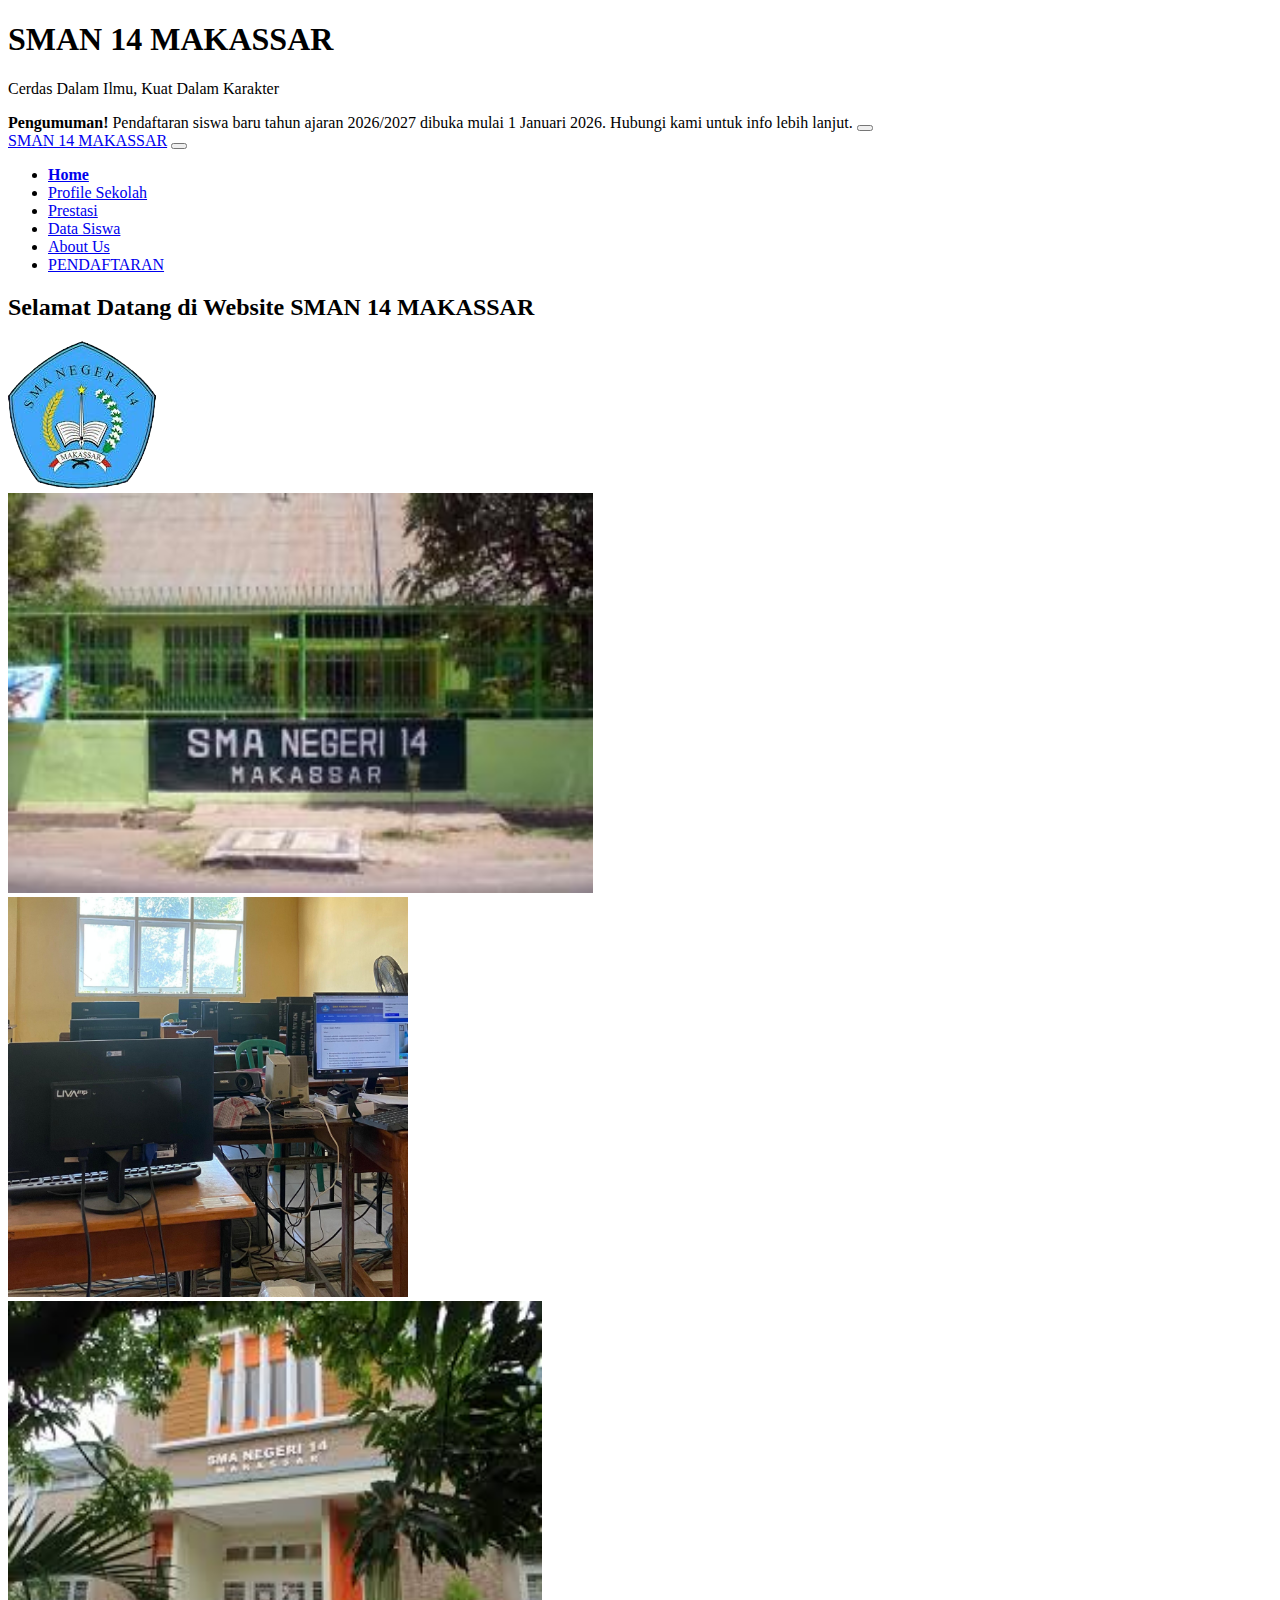
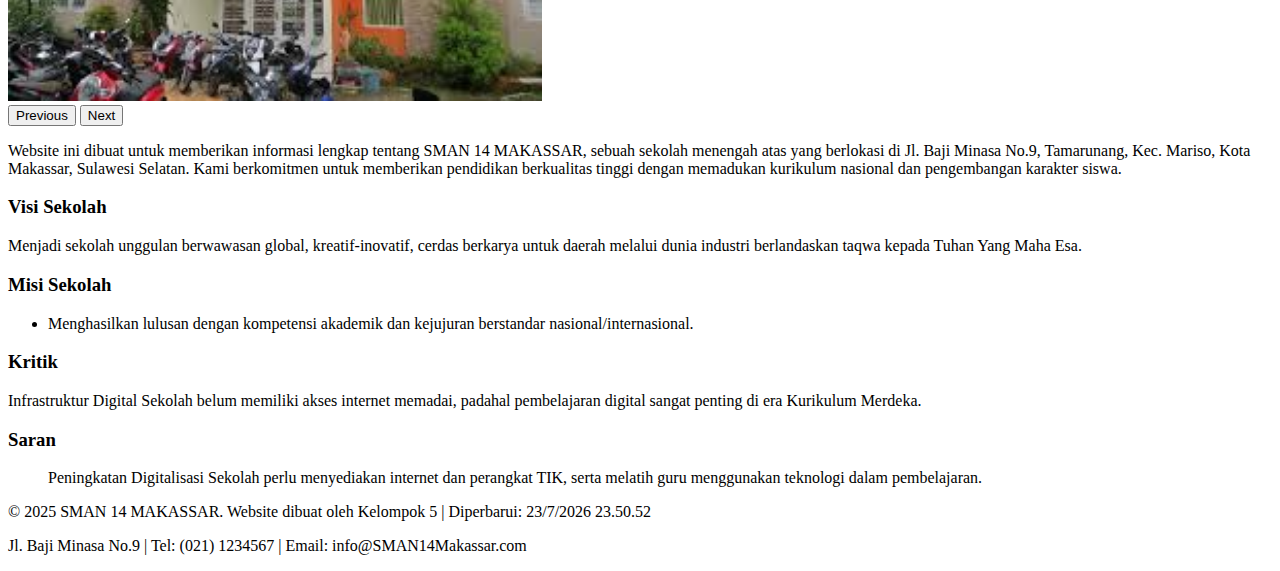
<file: index.html>
<!DOCTYPE html>
<html lang="id">
<head>
    <meta charset="UTF-8" />
    <meta name="viewport" content="width=device-width, initial-scale=1" />
    <title>SMAN 14 MAKASSAR - Home</title>
    <link href="https://cdn.jsdelivr.net/npm/bootstrap@5.3.8/dist/css/bootstrap.min.css" rel="stylesheet" integrity="sha384-sRIl4kxILFvY47J16cr9ZwB07vP4J8+LH7qKQnuqkuIAvNWLzeN8tE5YBujZqJLB" crossorigin="anonymous">
</head>
<body>

    <header class="text-center py-4">
        <h1>SMAN 14 MAKASSAR</h1>
        <p>Cerdas Dalam Ilmu, Kuat Dalam Karakter</p>
    </header>

    <div class="container">
        <div class="alert alert-info alert-dismissible fade show" role="alert">
            <strong>Pengumuman!</strong> Pendaftaran siswa baru tahun ajaran 2026/2027 dibuka mulai 1 Januari 2026. Hubungi kami untuk info lebih lanjut.
            <button type="button" class="btn-close" data-bs-dismiss="alert" aria-label="Close"></button>
        </div>
    </div>

    <nav class="navbar navbar-expand-lg navbar-light bg-light">
        <div class="container-fluid">
            <a class="navbar-brand" href="#">SMAN 14 MAKASSAR</a>
            <button class="navbar-toggler" type="button" data-bs-toggle="collapse" data-bs-target="#navbarNav" aria-controls="navbarNav" aria-expanded="false" aria-label="Toggle navigation">
                <span class="navbar-toggler-icon"></span>
            </button>
            <div class="collapse navbar-collapse" id="navbarNav">
                <ul class="navbar-nav ms-auto">
                    <li class="nav-item"><a class="nav-link" href="index.html">Home</a></li>
                    <li class="nav-item"><a class="nav-link" href="profile.html">Profile Sekolah</a></li>
                    <li class="nav-item"><a class="nav-link" href="prestasi.html">Prestasi</a></li>
                    <li class="nav-item"><a class="nav-link" href="datasiswa.html">Data Siswa</a></li>
                    <li class="nav-item"><a class="nav-link" href="aboutus.html">About Us</a></li>
                    <li class="nav-item"><a class="nav-link" href="daftar.html">PENDAFTARAN</a></li>
                </ul>
            </div>
        </div>
    </nav>

    <div class="container text-center my-5">
        <h2>Selamat Datang di Website SMAN 14 MAKASSAR</h2>
        <img src="logo.jpg" alt="Sekolah SMAN 14" class="img-fluid my-3">
    </div>

    <div class="container my-4">
        <div id="carouselSekolah" class="carousel slide" data-bs-ride="carousel">
            <div class="carousel-inner">
                <div class="carousel-item active">
                    <img src="fotosekolah.jpg" class="d-block w-100" alt="Gedung Sekolah" style="height: 400px; object-fit: cover;">
                </div>
                <div class="carousel-item">
                    <img src="fasilitas.jpg" class="d-block w-100" alt="Aktivitas Siswa" style="height: 400px; object-fit: cover;">
                </div>
                <div class="carousel-item">
                    <img src="home.jpg" class="d-block w-100" alt="Fasilitas Laboratorium" style="height: 400px; object-fit: cover;">
                </div>
            </div>
            <button class="carousel-control-prev" type="button" data-bs-target="#carouselSekolah" data-bs-slide="prev">
                <span class="carousel-control-prev-icon" aria-hidden="true"></span>
                <span class="visually-hidden">Previous</span>
            </button>
            <button class="carousel-control-next" type="button" data-bs-target="#carouselSekolah" data-bs-slide="next">
                <span class="carousel-control-next-icon" aria-hidden="true"></span>
                <span class="visually-hidden">Next</span>
            </button>
        </div>
    </div>

    <div class="container">
        <p>Website ini dibuat untuk memberikan informasi lengkap tentang SMAN 14 MAKASSAR, sebuah sekolah menengah atas yang berlokasi di Jl. Baji Minasa No.9, Tamarunang, Kec. Mariso, Kota Makassar, Sulawesi Selatan. Kami berkomitmen untuk memberikan pendidikan berkualitas tinggi dengan memadukan kurikulum nasional dan pengembangan karakter siswa.</p>
        <div class="row">

            <div class="col-md-6">
                <div class="card">
                    <div class="card-header">
                        <h3>Visi Sekolah</h3>
                    </div>
                    <div class="card-body">
                        <p>Menjadi sekolah unggulan berwawasan global, kreatif-inovatif, cerdas berkarya untuk daerah melalui dunia industri berlandaskan taqwa kepada Tuhan Yang Maha Esa.</p>
                    </div>
                </div>
            </div>

            <div class="col-md-6">
                <div class="card">
                    <div class="card-header">
                        <h3>Misi Sekolah</h3>
                    </div>
                    <div class="card-body">
                        <ul class="list-unstyled">
                            <li><p>Menghasilkan lulusan dengan kompetensi akademik dan kejujuran berstandar nasional/internasional.</p></li>
                        </ul>
                    </div>
                </div>
            </div>

             <div class="col-md-6">
                <div class="card">
                    <div class="card-header">
                        <h3>Kritik</h3>
                    </div>
                    <div class="card-body">
                        <p>Infrastruktur Digital Sekolah belum memiliki akses internet memadai, padahal pembelajaran digital sangat penting di era Kurikulum Merdeka.</p>
                    </div>
                </div>
            </div>

             <div class="col-md-6">
                <div class="card">
                    <div class="card-header">
                        <h3>Saran</h3>
                    </div>
                    <div class="card-body">
                        <ul class="list-unstyled">
                            <p>Peningkatan Digitalisasi Sekolah perlu menyediakan internet dan perangkat TIK, serta melatih guru menggunakan teknologi dalam pembelajaran.</p>
                        </ul>
                    </div>
                </div>
            </div>
        </div>
    </div>

    <footer class="bg-dark text-white text-center py-4 mt-4">
        <p>&copy; 2025 SMAN 14 MAKASSAR. Website dibuat oleh Kelompok 5</p>
        <p>Jl. Baji Minasa No.9 | Tel: (021) 1234567 | Email: info@SMAN14Makassar.com</p>
    </footer>

    <script>
        document.addEventListener('DOMContentLoaded', function() {
            const now = new Date();
            const footer = document.querySelector('footer p:first-of-type');
            footer.innerHTML += ` | Diperbarui: ${now.toLocaleDateString('id-ID')} ${now.toLocaleTimeString('id-ID')}`;
        });
    </script>

    <script>
        document.addEventListener('DOMContentLoaded', function() {
            const cards = document.querySelectorAll('.card');
            cards.forEach(card => {
                card.addEventListener('mouseenter', function() {
                    this.style.transform = 'scale(1.05)';
                    this.style.transition = 'transform 0.3s ease';
                });
                card.addEventListener('mouseleave', function() {
                    this.style.transform = 'scale(1)';
                });
            });
        });
    </script>

    <script>
        document.addEventListener('DOMContentLoaded', function() {
            const currentPage = window.location.pathname.split('/').pop() || 'index.html';
            const navLinks = document.querySelectorAll('.nav-link');
            navLinks.forEach(link => {
                if (link.getAttribute('href') === currentPage) {
                    link.classList.add('active');
                    link.style.fontWeight = 'bold';
                }
            });
        });
    </script>

    <script>
        document.addEventListener('DOMContentLoaded', function() {
            const alert = document.querySelector('.alert');
            if (alert) {
                setTimeout(function() {
                    const bsAlert = new bootstrap.Alert(alert);
                    bsAlert.close();
                }, 5000);
            }
        });
    </script>

    <script>
        document.addEventListener('DOMContentLoaded', function() {
            const links = document.querySelectorAll('a[href^="#"]');
            links.forEach(link => {
                link.addEventListener('click', function(e) {
                    e.preventDefault();
                    const target = document.querySelector(this.getAttribute('href'));
                    if (target) {
                        target.scrollIntoView({ behavior: 'smooth' });
                    }
                });
            });

            const carousel = document.getElementById('carouselSekolah');
            if (carousel) {
                carousel.addEventListener('mouseenter', function() {
                    this.querySelector('.carousel').setAttribute('data-bs-interval', 'false');
                });
                carousel.addEventListener('mouseleave', function() {
                    this.querySelector('.carousel').setAttribute('data-bs-interval', '5000');
                });
            }
        });
    </script>

    <script src="https://cdn.jsdelivr.net/npm/bootstrap@5.3.8/dist/js/bootstrap.bundle.min.js" integrity="sha384-FKyoEForCGlyvwx9Hj09JcYn3nv7wiPVlz7YYwJrWVcXK/BmnVDxM+D2scQbITxI" crossorigin="anonymous"></script>
</body>
</html>
</file>
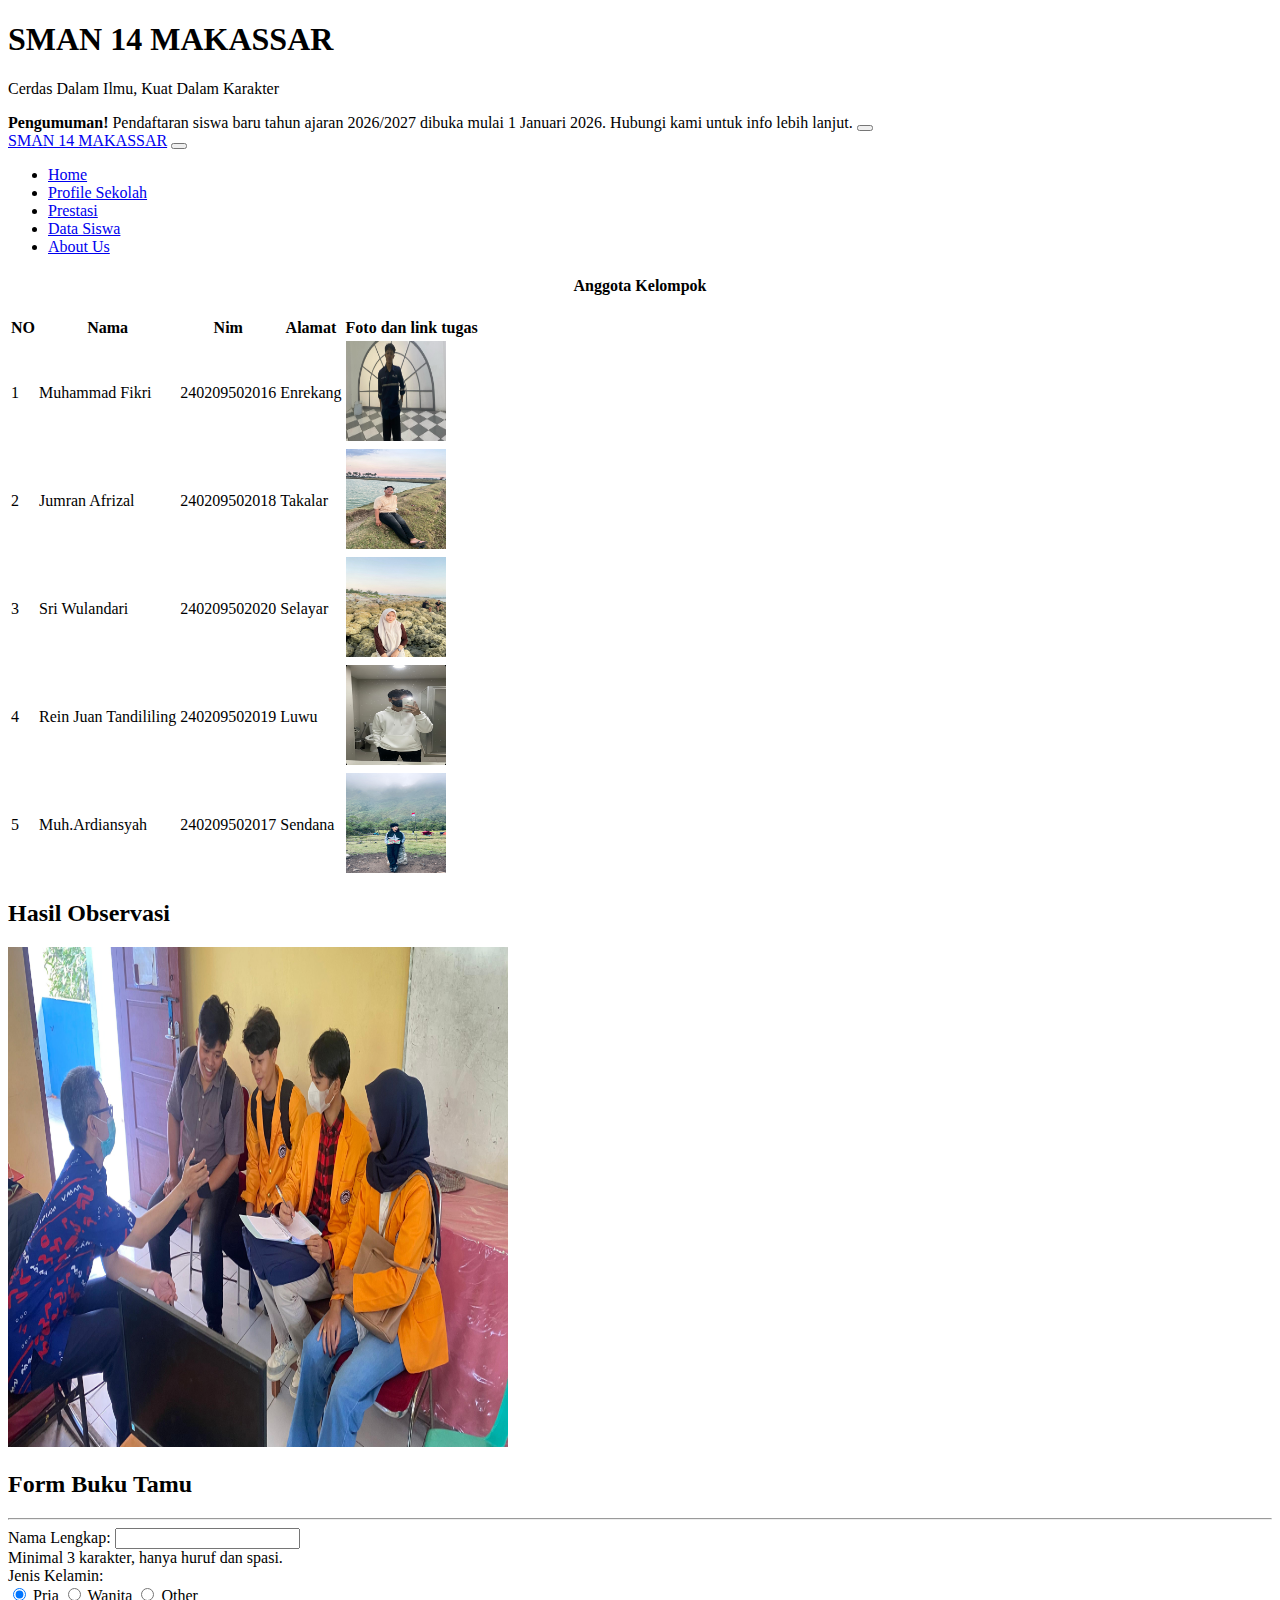
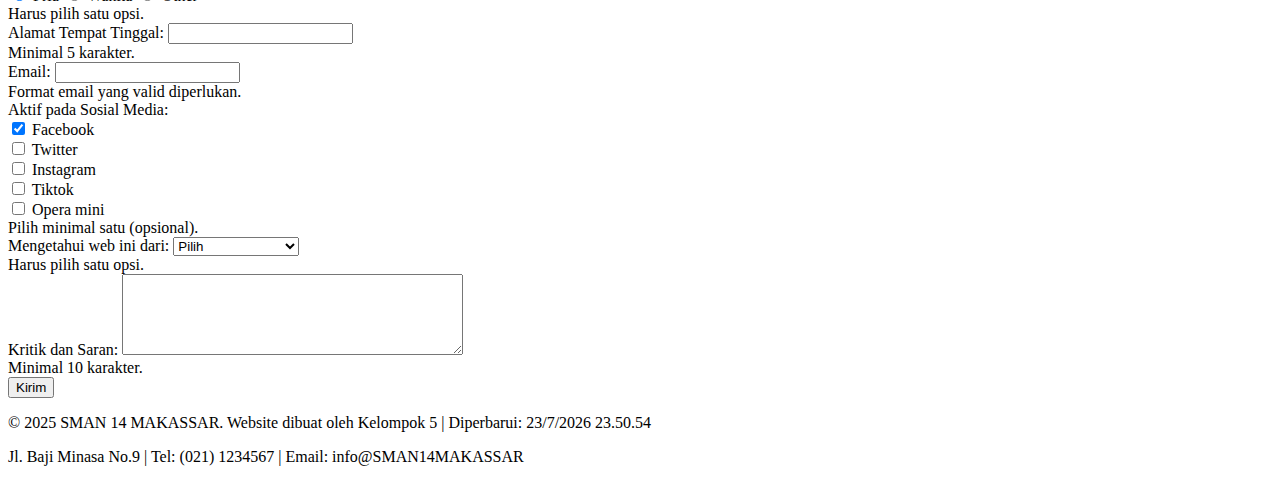
<file: aboutus.html>
<!DOCTYPE html>
<html lang="en">
<head>
    <meta charset="UTF-8">
    <meta name="viewport" content="width=device-width, initial-scale=1.0">
    <title>SMAN 14 MAKASSAR - Anggota Kelompok</title>
    <link href="https://cdn.jsdelivr.net/npm/bootstrap@5.3.8/dist/css/bootstrap.min.css" rel="stylesheet" integrity="sha384-sRIl4kxILFvY47J16cr9ZwB07vP4J8+LH7qKQnuqkuIAvNWLzeN8tE5YBujZqJLB" crossorigin="anonymous">
</head>
<body>

  <header class="text-center py-4">
      <h1>SMAN 14 MAKASSAR</h1>
      <p>Cerdas Dalam Ilmu, Kuat Dalam Karakter</p>
  </header>
  
    <div class="container">
        <div class="alert alert-info alert-dismissible fade show" role="alert">
            <strong>Pengumuman!</strong> Pendaftaran siswa baru tahun ajaran 2026/2027 dibuka mulai 1 Januari 2026. Hubungi kami untuk info lebih lanjut.
            <button type="button" class="btn-close" data-bs-dismiss="alert" aria-label="Close"></button>
        </div>
    </div>

  <nav class="navbar navbar-expand-lg navbar-light bg-light">
      <div class="container-fluid">
        <a class="navbar-brand" href="#">SMAN 14 MAKASSAR</a>
          <button class="navbar-toggler" type="button" data-bs-toggle="collapse" data-bs-target="#navbarNav" aria-controls="navbarNav" aria-expanded="false" aria-label="Toggle navigation">
            <span class="navbar-toggler-icon"></span>
          </button>
            <div class="collapse navbar-collapse" id="navbarNav">
                <ul class="navbar-nav ms-auto">
                    <li class="nav-item"><a class="nav-link" href="index.html">Home</a></li>
                    <li class="nav-item"><a class="nav-link" href="profile.html">Profile Sekolah</a></li>
                    <li class="nav-item"><a class="nav-link" href="prestasi.html">Prestasi</a></li>
                    <li class="nav-item"><a class="nav-link" href="datasiswa.html">Data Siswa</a></li>
                    <li class="nav-item"><a class="nav-link" href="aboutus.html">About Us</a></li>
                </ul>
            </div>
      </div>
  </nav>

    <div class="container">
       <h4 align="center">Anggota Kelompok</h4>
        <table class="table table-bordered table-striped">
            <thead>
                <tr class="text-center">
                  <th>NO</th>
                  <th>Nama</th>
                  <th>Nim</th>
                  <th>Alamat</th>
                  <th>Foto dan link tugas</th>
                </tr>
            </thead>
            <tbody>
                <tr class="text-center">
                    <td>1</td>
                    <td>Muhammad Fikri</td>
                    <td>240209502016</td>
                    <td>Enrekang</td>
                    <td>
                        <a href="https://muhammad-fikri973.github.io/artikel./" title="Klik untuk lihat tugas fikri">
                            <img src="fik.jpg" class="img-thumbnail" width="100" height="100" alt="Foto muhammad fikri">
                        </a>
                    </td>
                </tr>
                <tr class="text-center">
                    <td>2</td>
                    <td>Jumran Afrizal</td>
                    <td>240209502018</td>
                    <td>Takalar</td>
                    <td><a href="https://afrizal2104.github.io/Jumranafrizal/" title="Klik untuk lihat tugas Jumran Afrizal">
                            <img src="jum.jpg" class="img-thumbnail" width="100" height="100" alt="Foto Jumran Afrizal">
                        </a>
                    </td>
                <tr class="text-center">
                    <td>3</td>
                    <td>Sri Wulandari</td>
                    <td>240209502020</td>
                    <td>Selayar</td>
                    <td><a href="https://sriw62258-max.github.io/sri-wulandarii/" title="Klik untuk lihat tugas wulan">
                            <img src="wulan.jpg" class="img-thumbnail" width="100" height="100" alt="Foto wulan">
                        </a>
                    </td>
                </tr>
                <tr class="text-center">
                    <td>4</td>
                    <td>Rein Juan Tandililing</td>
                    <td>240209502019</td>
                    <td>Luwu</td>
                    <td><a href="https://rein2007.github.io/web/" title="Klik untuk lihat tugas rein">
                            <img src="rein.jpg" class="img-thumbnail" width="100" height="100" alt="Foto rein">
                        </a>
                    </td>
                </tr>
                <tr class="text-center">
                    <td>5</td>
                    <td>Muh.Ardiansyah</td>
                    <td>240209502017</td>
                    <td>Sendana</td>
                    <td><a href="https://muhardiansyah123majene-png.github.io/ytre/" title="Klik untuk lihat tugas ardiansyah">
                            <img src="dedy.jpg" class="img-thumbnail" width="100" height="100" alt="Foto ardiansyah">
                        </a>
                    </td>
                </tr>
            </tbody>
        </table>
    </div>

    <div class="container text-center my-4">
        <h2>Hasil Observasi</h2>
        <img src="hasilobser.jpg" class="img-fluid" width="500" height="500" alt="Hasil Observasi">
    </div>

  <div class="container">
    <h2>Form Buku Tamu</h2>
    <hr>
    <form action="koneksi.php" method="post">
        <div class="mb-3">
            <label for="nama" class="form-label">Nama Lengkap:</label>
            <input type="text" class="form-control" name="nama" id="nama" required minlength="3" pattern="[A-Za-z\s]{3,}">
            <div class="form-text">Minimal 3 karakter, hanya huruf dan spasi.</div>
        </div>

        <div class="mb-3">
            <label class="form-label">Jenis Kelamin:</label><br>
            <input type="radio" name="jk" value="Pria" checked required> Pria
            <input type="radio" name="jk" value="Wanita"> Wanita
            <input type="radio" name="jk" value="Other"> Other
            <div class="form-text">Harus pilih satu opsi.</div>
        </div>

        <div class="mb-3">
            <label for="alamat" class="form-label">Alamat Tempat Tinggal:</label>
            <input type="text" class="form-control" name="alamat" id="alamat" required minlength="5">
            <div class="form-text">Minimal 5 karakter.</div>
        </div>

        <div class="mb-3">
            <label for="email" class="form-label">Email:</label>
            <input type="email" class="form-control" name="email" id="email" required>
            <div class="form-text">Format email yang valid diperlukan.</div>
        </div>

        <div class="mb-3">
            <label class="form-label">Aktif pada Sosial Media:</label><br>
            <input type="checkbox" name="sosmed[]" value="Facebook" checked> Facebook<br>
            <input type="checkbox" name="sosmed[]" value="Twitter"> Twitter<br>
            <input type="checkbox" name="sosmed[]" value="Instagram"> Instagram<br>
            <input type="checkbox" name="sosmed[]" value="Tiktok"> Tiktok<br>
            <input type="checkbox" name="sosmed[]" value="Opera mini"> Opera mini
            <div class="form-text">Pilih minimal satu (opsional).</div>
        </div>

        <div class="mb-3">
            <label for="info" class="form-label">Mengetahui web ini dari:</label>
            <select class="form-select" name="info" id="info" required>
                <option value="">Pilih</option>
                <option value="web">Web Jurusan</option>
                <option value="surat_kabar">Surat Kabar</option>
                <option value="teman">Teman/Kerabat</option>
                <option value="browsing">Browsing Internet</option>
            </select>
            <div class="form-text">Harus pilih satu opsi.</div>
        </div>

        <div class="mb-3">
            <label for="pesan" class="form-label">Kritik dan Saran:</label>
            <textarea class="form-control" name="pesan" id="pesan" cols="40" rows="5" required minlength="10"></textarea>
            <div class="form-text">Minimal 10 karakter.</div>
        </div>

        <button type="submit" class="btn btn-primary">Kirim</button>
    </form>
</div>

<script>
    document.getElementById('formBukuTamu').addEventListener('submit', function(event) {
        event.preventDefault();

        let isValid = true;
        let errorMsg = '';

        const nama = document.getElementById('nama').value.trim();
        if (nama.length < 3) {
            isValid = false;
            errorMsg += 'Nama harus minimal 3 karakter.\n';
        }

        const jk = document.querySelector('input[name="jk"]:checked');
        if (!jk) {
            isValid = false;
            errorMsg += 'Jenis kelamin harus dipilih.\n';
        }

        const alamat = document.getElementById('alamat').value.trim();
        if (alamat.length < 5) {
            isValid = false;
            errorMsg += 'Alamat harus minimal 5 karakter.\n';
        }

        const email = document.getElementById('email').value.trim();
        const emailRegex = /^[^\s@]+@[^\s@]+\.[^\s@]+$/;
        if (!email || !emailRegex.test(email)) {
            isValid = false;
            errorMsg += 'Email harus valid.\n';
        }

        const sosmed = document.querySelectorAll('input[name="sosmed[]"]:checked');
        if (sosmed.length === 0) {
            isValid = false;
            errorMsg += 'Pilih minimal satu sosial media.\n';
        }

        const info = document.getElementById('info').value;
        if (!info) {
            isValid = false;
            errorMsg += 'Pilih sumber informasi web.\n';
        }

        const pesan = document.getElementById('pesan').value.trim();
        if (pesan.length < 10) {
            isValid = false;
            errorMsg += 'Pesan harus minimal 10 karakter.\n';
        }

        if (isValid) {
            alert('Form valid! Mengirim data...');
            this.submit(); 
        } else {
            alert('Error: ' + errorMsg);
        }
    });
</script>

    <footer class="bg-dark text-white text-center py-4 mt-4">
        <p>&copy; 2025 SMAN 14 MAKASSAR. Website dibuat oleh Kelompok 5</p>
        <p>Jl. Baji Minasa No.9 | Tel: (021) 1234567 | Email: info@SMAN14MAKASSAR</p>
    </footer>

    <script>
        document.addEventListener('DOMContentLoaded', function() {
            const now = new Date();
            const footer = document.querySelector('footer p:first-of-type');
            footer.innerHTML += ` | Diperbarui: ${now.toLocaleDateString('id-ID')} ${now.toLocaleTimeString('id-ID')}`;
        });
    </script>
    <script src="https://cdn.jsdelivr.net/npm/bootstrap@5.3.8/dist/js/bootstrap.bundle.min.js" integrity="sha384-FKyoEForCGlyvwx9Hj09JcYn3nv7wiPVlz7YYwJrWVcXK/BmnVDxM+D2scQbITxI" crossorigin="anonymous"></script>
</body>
</html>
</file>
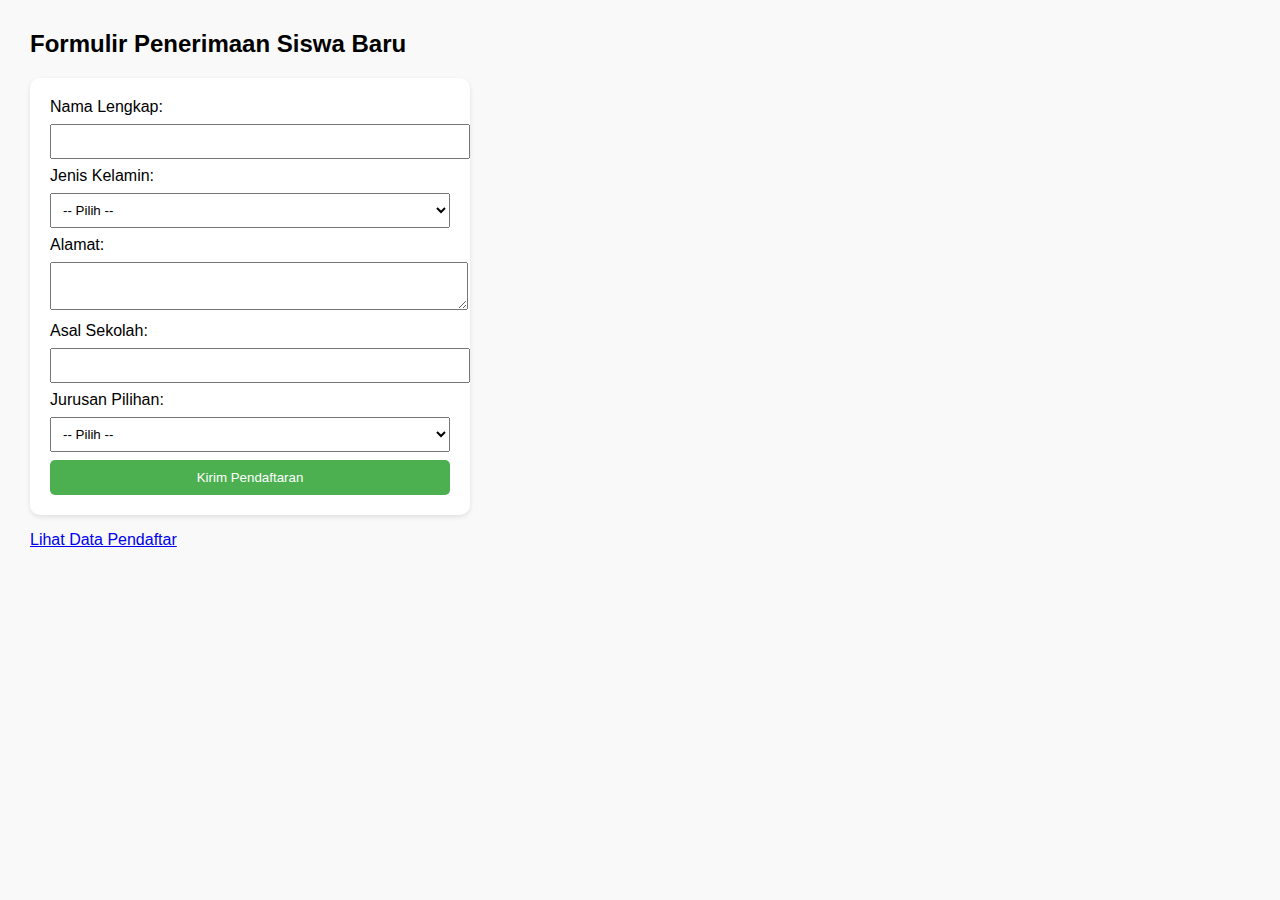
<file: daftar.html>
<!DOCTYPE html>
<html>
<head>
    <title>Form Penerimaan Siswa Baru</title>
    <style>
        body { font-family: Arial; margin: 30px; background-color: #f9f9f9; }
        form { background: white; padding: 20px; width: 400px; border-radius: 10px; box-shadow: 0 2px 5px rgba(0,0,0,0.1); }
        input, textarea, select { width: 100%; padding: 8px; margin: 8px 0; }
        button { background-color: #4CAF50; color: white; padding: 10px; border: none; width: 100%; border-radius: 5px; }
    </style>
</head>
<body>

<h2>Formulir Penerimaan Siswa Baru</h2>
<form action="siswabaru.php" method="POST">
    <label>Nama Lengkap:</label>
    <input type="text" name="nama" required>

    <label>Jenis Kelamin:</label>
    <select name="jeniskelamin" required>
        <option value="">-- Pilih --</option>
        <option value="Laki-laki">Laki-laki</option>
        <option value="Perempuan">Perempuan</option>
    </select>

    <label>Alamat:</label>
    <textarea name="alamat" required></textarea>

    <label>Asal Sekolah:</label>
    <input type="text" name="asalsekolah" required>

    <label>Jurusan Pilihan:</label>
    <select name="jurusan" required>
        <option value="">-- Pilih --</option>
        <option value="IPA">IPA</option>
        <option value="IPS">IPS</option>
        <option value="tkj">tkj</option>
        <option value="audio vidio">audio vidio</option>
    </select>

    <button type="submit">Kirim Pendaftaran</button>
</form>

<p><a href="data_siswa.php">Lihat Data Pendaftar</a></p>

</body>
</html>
</file>
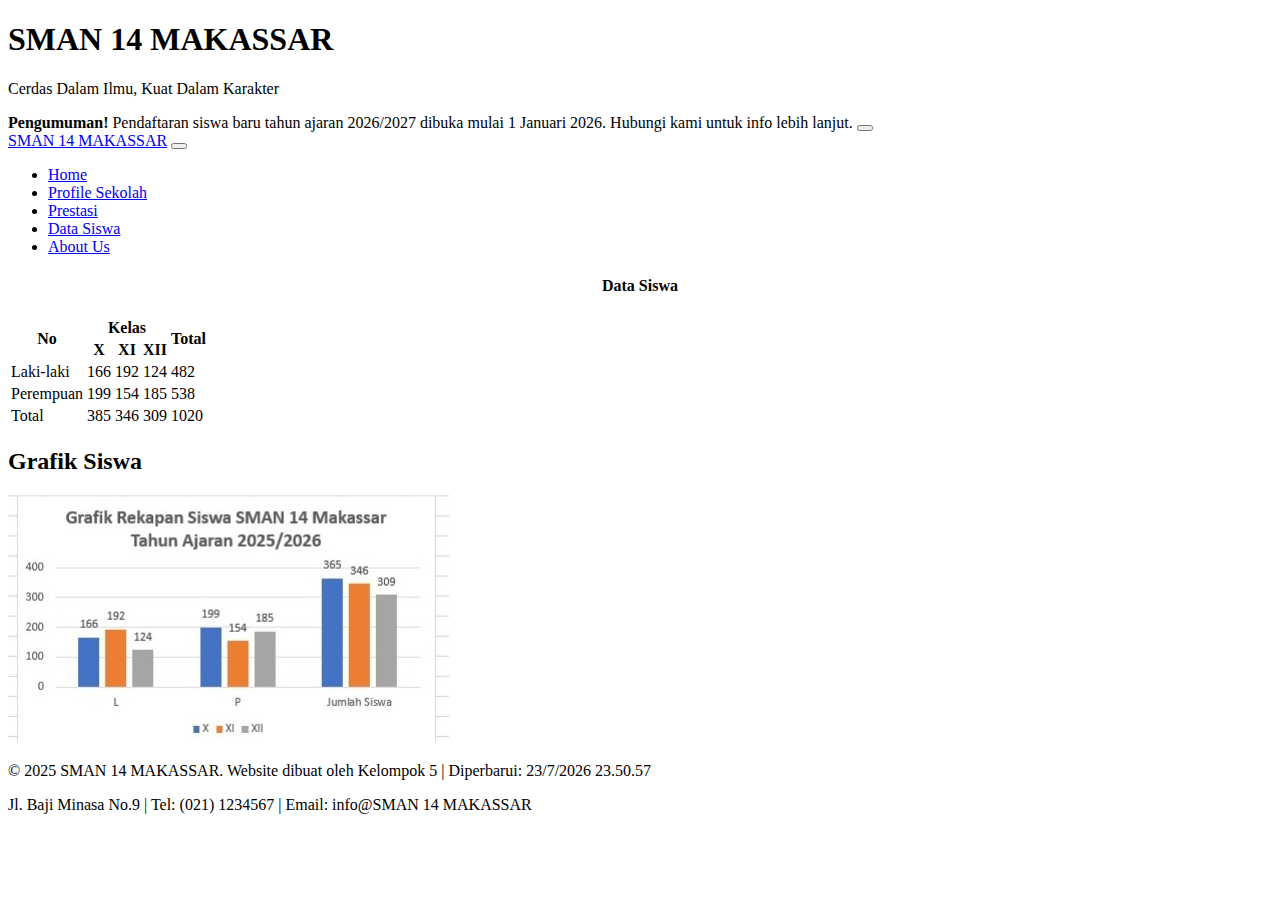
<file: datasiswa.html>
<!DOCTYPE html>
<html lang="en">
<head>
    <meta charset="UTF-8">
    <meta name="viewport" content="width=device-width, initial-scale=1.0">
    <title>SMAN 14 MAKASSAR - Data Siswa</title>
    <link href="https://cdn.jsdelivr.net/npm/bootstrap@5.3.8/dist/css/bootstrap.min.css" rel="stylesheet" integrity="sha384-sRIl4kxILFvY47J16cr9ZwB07vP4J8+LH7qKQnuqkuIAvNWLzeN8tE5YBujZqJLB" crossorigin="anonymous">
</head>
<body>

    <header class="text-center py-4">
        <h1>SMAN 14 MAKASSAR</h1>
        <p>Cerdas Dalam Ilmu, Kuat Dalam Karakter</p>
    </header>

    <div class="container">
        <div class="alert alert-info alert-dismissible fade show" role="alert">
            <strong>Pengumuman!</strong> Pendaftaran siswa baru tahun ajaran 2026/2027 dibuka mulai 1 Januari 2026. Hubungi kami untuk info lebih lanjut.
            <button type="button" class="btn-close" data-bs-dismiss="alert" aria-label="Close"></button>
        </div>
    </div>

    <nav class="navbar navbar-expand-lg navbar-light bg-light">
        <div class="container-fluid">
            <a class="navbar-brand" href="#">SMAN 14 MAKASSAR</a>
            <button class="navbar-toggler" type="button" data-bs-toggle="collapse" data-bs-target="#navbarNav" aria-controls="navbarNav" aria-expanded="false" aria-label="Toggle navigation">
                <span class="navbar-toggler-icon"></span>
            </button>
            <div class="collapse navbar-collapse" id="navbarNav">
                <ul class="navbar-nav ms-auto">
                    <li class="nav-item"><a class="nav-link" href="index.html">Home</a></li>
                    <li class="nav-item"><a class="nav-link" href="profile.html">Profile Sekolah</a></li>
                    <li class="nav-item"><a class="nav-link" href="prestasi.html">Prestasi</a></li>
                    <li class="nav-item"><a class="nav-link" href="datasiswa.html">Data Siswa</a></li>
                    <li class="nav-item"><a class="nav-link" href="aboutus.html">About Us</a></li>
                </ul>
            </div>
        </div>
    </nav>
<div class="mb-5">
    <h4 align="center">Data Siswa</h4>
    <table class="table table-bordered table-striped mt-4">
<table class="table table-bordered table-striped">
  <thead>
  <tr>
    <th rowspan="2" class="text-center">No</th>
    <th colspan="3" class="text-center">Kelas</th>
    <th rowspan="2" class="text-center">Total</th>
  </tr>
  <tr>
    <th class="text-center">X</th>
    <th class="text-center">XI</th>
    <th class="text-center">XII</th>
  </tr>
  </thead>
  <tbody>
  <tr>
    <td class="text-center">Laki-laki</td>
    <td class="text-center">166</td>
    <td class="text-center">192</td>
    <td class="text-center">124</td>
    <td class="text-center">482</td>
  </tr>
  <tr>
    <td class="text-center">Perempuan</td>
    <td class="text-center">199</td>
    <td class="text-center">154</td>
    <td class="text-center">185</td>
    <td class="text-center">538</td>
  </tr>
  <tr>
    <td class="text-center">Total</td>
    <td class="text-center">385</td>
    <td class="text-center">346</td>
    <td class="text-center">309</td>
    <td class="text-center">1020</td>
  </tr>
  </tbody>
</table>
<div class="text-center my-4">
  <h2>Grafik Siswa</h2>
  <img src="siswa.jpg" alt="Grafik Siswa" class="img-fluid">
</div>
    </div>

   <footer class="bg-dark text-white text-center py-4 mt-4">
        <p>&copy; 2025 SMAN 14 MAKASSAR. Website dibuat oleh Kelompok 5</p>
        <p>Jl. Baji Minasa No.9 | Tel: (021) 1234567 | Email: info@SMAN 14 MAKASSAR</p>
    </footer>
    
        <script>
        document.addEventListener('DOMContentLoaded', function() {
            const now = new Date();
            const footer = document.querySelector('footer p:first-of-type');
            footer.innerHTML += ` | Diperbarui: ${now.toLocaleDateString('id-ID')} ${now.toLocaleTimeString('id-ID')}`;
        });
    </script>
    <script src="https://cdn.jsdelivr.net/npm/bootstrap@5.3.8/dist/js/bootstrap.bundle.min.js" integrity="sha384-FKyoEForCGlyvwx9Hj09JcYn3nv7wiPVlz7YYwJrWVcXK/BmnVDxM+D2scQbITxI" crossorigin="anonymous"></script>
</body>
</html>
</file>
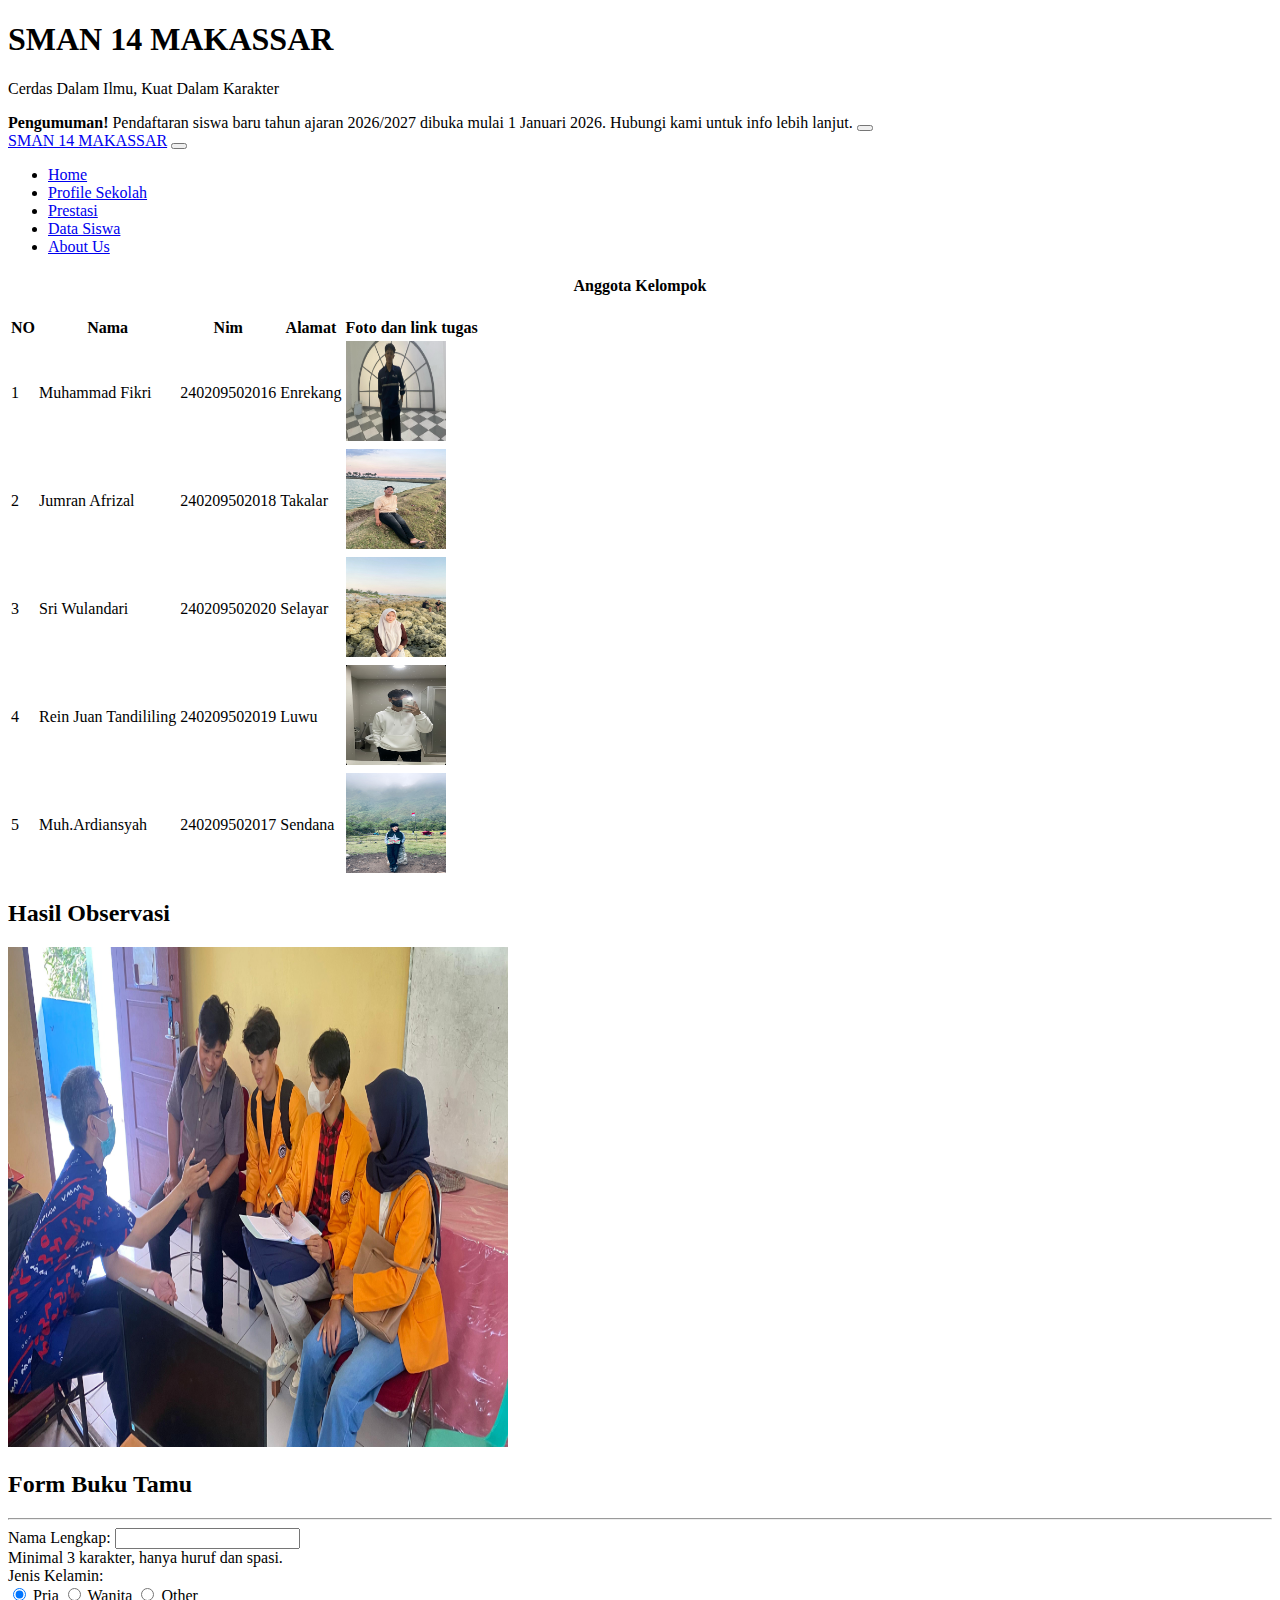
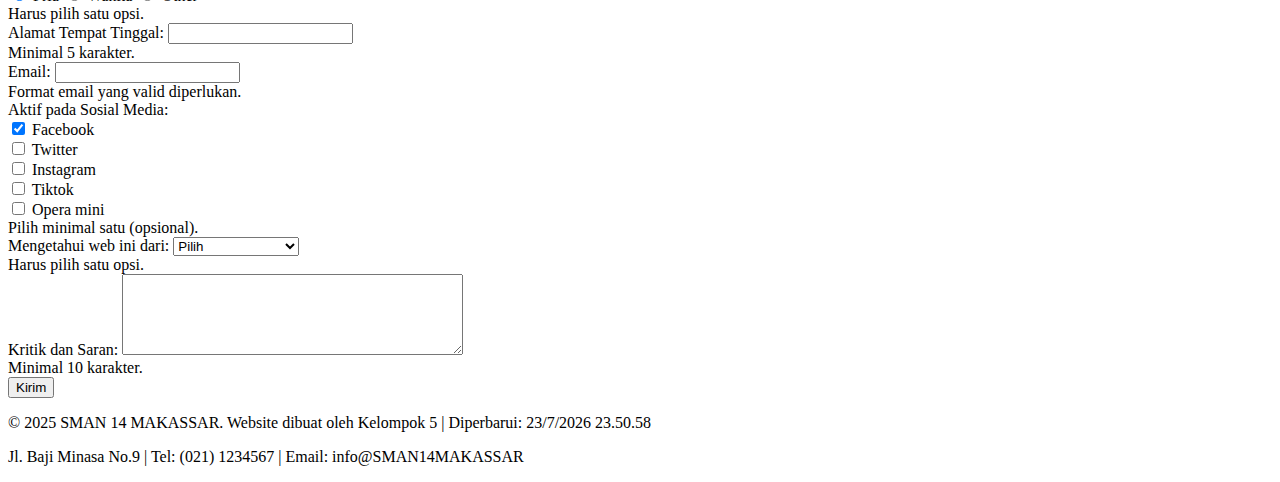
<file: jfdjf.html>
<!DOCTYPE html>
<html lang="en">
<head>
    <meta charset="UTF-8">
    <meta name="viewport" content="width=device-width, initial-scale=1.0">
    <title>SMAN 14 MAKASSAR - Anggota Kelompok</title>
    <link href="https://cdn.jsdelivr.net/npm/bootstrap@5.3.8/dist/css/bootstrap.min.css" rel="stylesheet" integrity="sha384-sRIl4kxILFvY47J16cr9ZwB07vP4J8+LH7qKQnuqkuIAvNWLzeN8tE5YBujZqJLB" crossorigin="anonymous">
</head>
<body>

  <header class="text-center py-4">
      <h1>SMAN 14 MAKASSAR</h1>
      <p>Cerdas Dalam Ilmu, Kuat Dalam Karakter</p>
  </header>
  
    <div class="container">
        <div class="alert alert-info alert-dismissible fade show" role="alert">
            <strong>Pengumuman!</strong> Pendaftaran siswa baru tahun ajaran 2026/2027 dibuka mulai 1 Januari 2026. Hubungi kami untuk info lebih lanjut.
            <button type="button" class="btn-close" data-bs-dismiss="alert" aria-label="Close"></button>
        </div>
    </div>

  <nav class="navbar navbar-expand-lg navbar-light bg-light">
      <div class="container-fluid">
        <a class="navbar-brand" href="#">SMAN 14 MAKASSAR</a>
          <button class="navbar-toggler" type="button" data-bs-toggle="collapse" data-bs-target="#navbarNav" aria-controls="navbarNav" aria-expanded="false" aria-label="Toggle navigation">
            <span class="navbar-toggler-icon"></span>
          </button>
            <div class="collapse navbar-collapse" id="navbarNav">
                <ul class="navbar-nav ms-auto">
                    <li class="nav-item"><a class="nav-link" href="index.html">Home</a></li>
                    <li class="nav-item"><a class="nav-link" href="profile.html">Profile Sekolah</a></li>
                    <li class="nav-item"><a class="nav-link" href="prestasi.html">Prestasi</a></li>
                    <li class="nav-item"><a class="nav-link" href="datasiswa.html">Data Siswa</a></li>
                    <li class="nav-item"><a class="nav-link" href="aboutus.html">About Us</a></li>
                </ul>
            </div>
      </div>
  </nav>

    <div class="container">
       <h4 align="center">Anggota Kelompok</h4>
        <table class="table table-bordered table-striped">
            <thead>
                <tr class="text-center">
                  <th>NO</th>
                  <th>Nama</th>
                  <th>Nim</th>
                  <th>Alamat</th>
                  <th>Foto dan link tugas</th>
                </tr>
            </thead>
            <tbody>
                <tr class="text-center">
                    <td>1</td>
                    <td>Muhammad Fikri</td>
                    <td>240209502016</td>
                    <td>Enrekang</td>
                    <td>
                        <a href="https://muhammad-fikri973.github.io/artikel./" title="Klik untuk lihat tugas fikri">
                            <img src="fik.jpg" class="img-thumbnail" width="100" height="100" alt="Foto muhammad fikri">
                        </a>
                    </td>
                </tr>
                <tr class="text-center">
                    <td>2</td>
                    <td>Jumran Afrizal</td>
                    <td>240209502018</td>
                    <td>Takalar</td>
                    <td><a href="https://afrizal2104.github.io/Jumranafrizal/" title="Klik untuk lihat tugas Jumran Afrizal">
                            <img src="jum.jpg" class="img-thumbnail" width="100" height="100" alt="Foto Jumran Afrizal">
                        </a>
                    </td>
                <tr class="text-center">
                    <td>3</td>
                    <td>Sri Wulandari</td>
                    <td>240209502020</td>
                    <td>Selayar</td>
                    <td><a href="https://sriw62258-max.github.io/sri-wulandarii/" title="Klik untuk lihat tugas wulan">
                            <img src="wulan.jpg" class="img-thumbnail" width="100" height="100" alt="Foto wulan">
                        </a>
                    </td>
                </tr>
                <tr class="text-center">
                    <td>4</td>
                    <td>Rein Juan Tandililing</td>
                    <td>240209502019</td>
                    <td>Luwu</td>
                    <td><a href="https://rein2007.github.io/web/" title="Klik untuk lihat tugas rein">
                            <img src="rein.jpg" class="img-thumbnail" width="100" height="100" alt="Foto rein">
                        </a>
                    </td>
                </tr>
                <tr class="text-center">
                    <td>5</td>
                    <td>Muh.Ardiansyah</td>
                    <td>240209502017</td>
                    <td>Sendana</td>
                    <td><a href="https://muhardiansyah123majene-png.github.io/ytre/" title="Klik untuk lihat tugas ardiansyah">
                            <img src="dedy.jpg" class="img-thumbnail" width="100" height="100" alt="Foto ardiansyah">
                        </a>
                    </td>
                </tr>
            </tbody>
        </table>
    </div>

    <div class="container text-center my-4">
        <h2>Hasil Observasi</h2>
        <img src="hasilobser.jpg" class="img-fluid" width="500" height="500" alt="Hasil Observasi">
    </div>

 <div class="container">
    <h2>Form Buku Tamu</h2>
    <hr>
    <form action="#" method="post" id="formBukuTamu" novalidate>
        <div class="mb-3">
            <label for="nama" class="form-label">Nama Lengkap:</label>
            <input type="text" class="form-control" name="nama" id="nama" required minlength="3" pattern="[A-Za-z\s]{3,}">
            <div class="form-text">Minimal 3 karakter, hanya huruf dan spasi.</div>
        </div>

        <div class="mb-3">
            <label class="form-label">Jenis Kelamin:</label><br>
            <input type="radio" name="jk" value="Pria" checked required> Pria
            <input type="radio" name="jk" value="Wanita"> Wanita
            <input type="radio" name="jk" value="Other"> Other
            <div class="form-text">Harus pilih satu opsi.</div>
        </div>

        <div class="mb-3">
            <label for="alamat" class="form-label">Alamat Tempat Tinggal:</label>
            <input type="text" class="form-control" name="alamat" id="alamat" required minlength="5">
            <div class="form-text">Minimal 5 karakter.</div>
        </div>

        <div class="mb-3">
            <label for="email" class="form-label">Email:</label>
            <input type="email" class="form-control" name="email" id="email" required>
            <div class="form-text">Format email yang valid diperlukan.</div>
        </div>

        <div class="mb-3">
            <label class="form-label">Aktif pada Sosial Media:</label><br>
            <input type="checkbox" name="sosmed[]" value="Facebook" checked> Facebook<br>
            <input type="checkbox" name="sosmed[]" value="Twitter"> Twitter<br>
            <input type="checkbox" name="sosmed[]" value="Instagram"> Instagram<br>
            <input type="checkbox" name="sosmed[]" value="Tiktok"> Tiktok<br>
            <input type="checkbox" name="sosmed[]" value="Opera mini"> Opera mini
            <div class="form-text">Pilih minimal satu (opsional).</div>
        </div>

        <div class="mb-3">
            <label for="info" class="form-label">Mengetahui web ini dari:</label>
            <select class="form-select" name="info" id="info" required>
                <option value="">Pilih</option>
                <option value="web">Web Jurusan</option>
                <option value="surat_kabar">Surat Kabar</option>
                <option value="teman">Teman/Kerabat</option>
                <option value="browsing">Browsing Internet</option>
            </select>
            <div class="form-text">Harus pilih satu opsi.</div>
        </div>

        <div class="mb-3">
            <label for="pesan" class="form-label">Kritik dan Saran:</label>
            <textarea class="form-control" name="pesan" id="pesan" cols="40" rows="5" required minlength="10"></textarea>
            <div class="form-text">Minimal 10 karakter.</div>
        </div>

        <button type="submit" class="btn btn-primary">Kirim</button>
    </form>
</div>

<script>
    document.getElementById('formBukuTamu').addEventListener('submit', function(event) {
        event.preventDefault(); // Cegah submit default untuk validasi custom

        let isValid = true;
        let errorMsg = '';

        // Validasi Nama
        const nama = document.getElementById('nama').value.trim();
        if (nama.length < 3) {
            isValid = false;
            errorMsg += 'Nama harus minimal 3 karakter.\n';
        }

        // Validasi Jenis Kelamin (radio)
        const jk = document.querySelector('input[name="jk"]:checked');
        if (!jk) {
            isValid = false;
            errorMsg += 'Jenis kelamin harus dipilih.\n';
        }

        // Validasi Alamat
        const alamat = document.getElementById('alamat').value.trim();
        if (alamat.length < 5) {
            isValid = false;
            errorMsg += 'Alamat harus minimal 5 karakter.\n';
        }

        // Validasi Email
        const email = document.getElementById('email').value.trim();
        const emailRegex = /^[^\s@]+@[^\s@]+\.[^\s@]+$/;
        if (!email || !emailRegex.test(email)) {
            isValid = false;
            errorMsg += 'Email harus valid.\n';
        }

        // Validasi Sosial Media (minimal 1 checkbox)
        const sosmed = document.querySelectorAll('input[name="sosmed[]"]:checked');
        if (sosmed.length === 0) {
            isValid = false;
            errorMsg += 'Pilih minimal satu sosial media.\n';
        }

        // Validasi Info (select)
        const info = document.getElementById('info').value;
        if (!info) {
            isValid = false;
            errorMsg += 'Pilih sumber informasi web.\n';
        }

        // Validasi Pesan
        const pesan = document.getElementById('pesan').value.trim();
        if (pesan.length < 10) {
            isValid = false;
            errorMsg += 'Pesan harus minimal 10 karakter.\n';
        }

        if (isValid) {
            // Jika valid, submit form (ganti dengan action sebenarnya, misal ke PHP)
            alert('Form valid! Mengirim data...');
            this.submit(); // Submit form jika valid
        } else {
            alert('Error: ' + errorMsg);
        }
    });
</script>


    <footer class="bg-dark text-white text-center py-4 mt-4">
        <p>&copy; 2025 SMAN 14 MAKASSAR. Website dibuat oleh Kelompok 5</p>
        <p>Jl. Baji Minasa No.9 | Tel: (021) 1234567 | Email: info@SMAN14MAKASSAR</p>
    </footer>

    <script>
        document.addEventListener('DOMContentLoaded', function() {
            const now = new Date();
            const footer = document.querySelector('footer p:first-of-type');
            footer.innerHTML += ` | Diperbarui: ${now.toLocaleDateString('id-ID')} ${now.toLocaleTimeString('id-ID')}`;
        });
    </script>
    <script src="https://cdn.jsdelivr.net/npm/bootstrap@5.3.8/dist/js/bootstrap.bundle.min.js" integrity="sha384-FKyoEForCGlyvwx9Hj09JcYn3nv7wiPVlz7YYwJrWVcXK/BmnVDxM+D2scQbITxI" crossorigin="anonymous"></script>
</body>
</html>
</file>
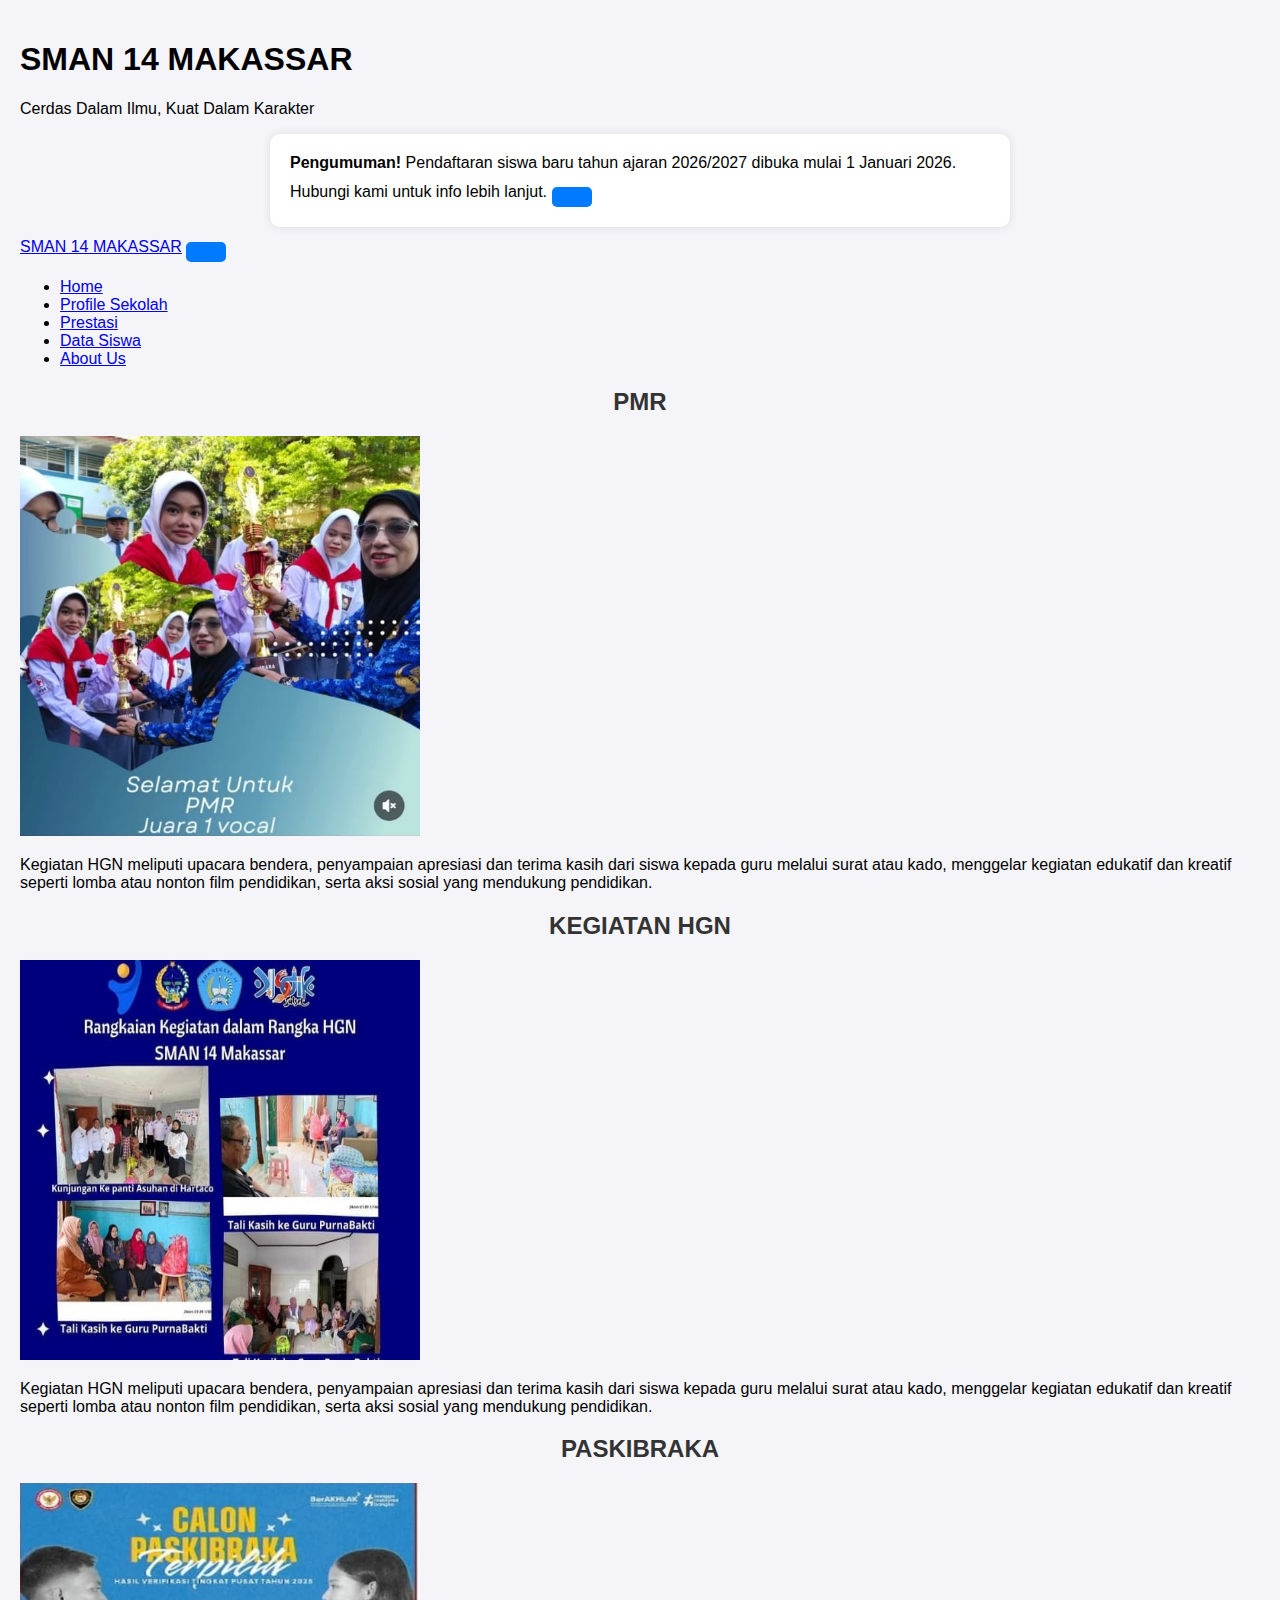
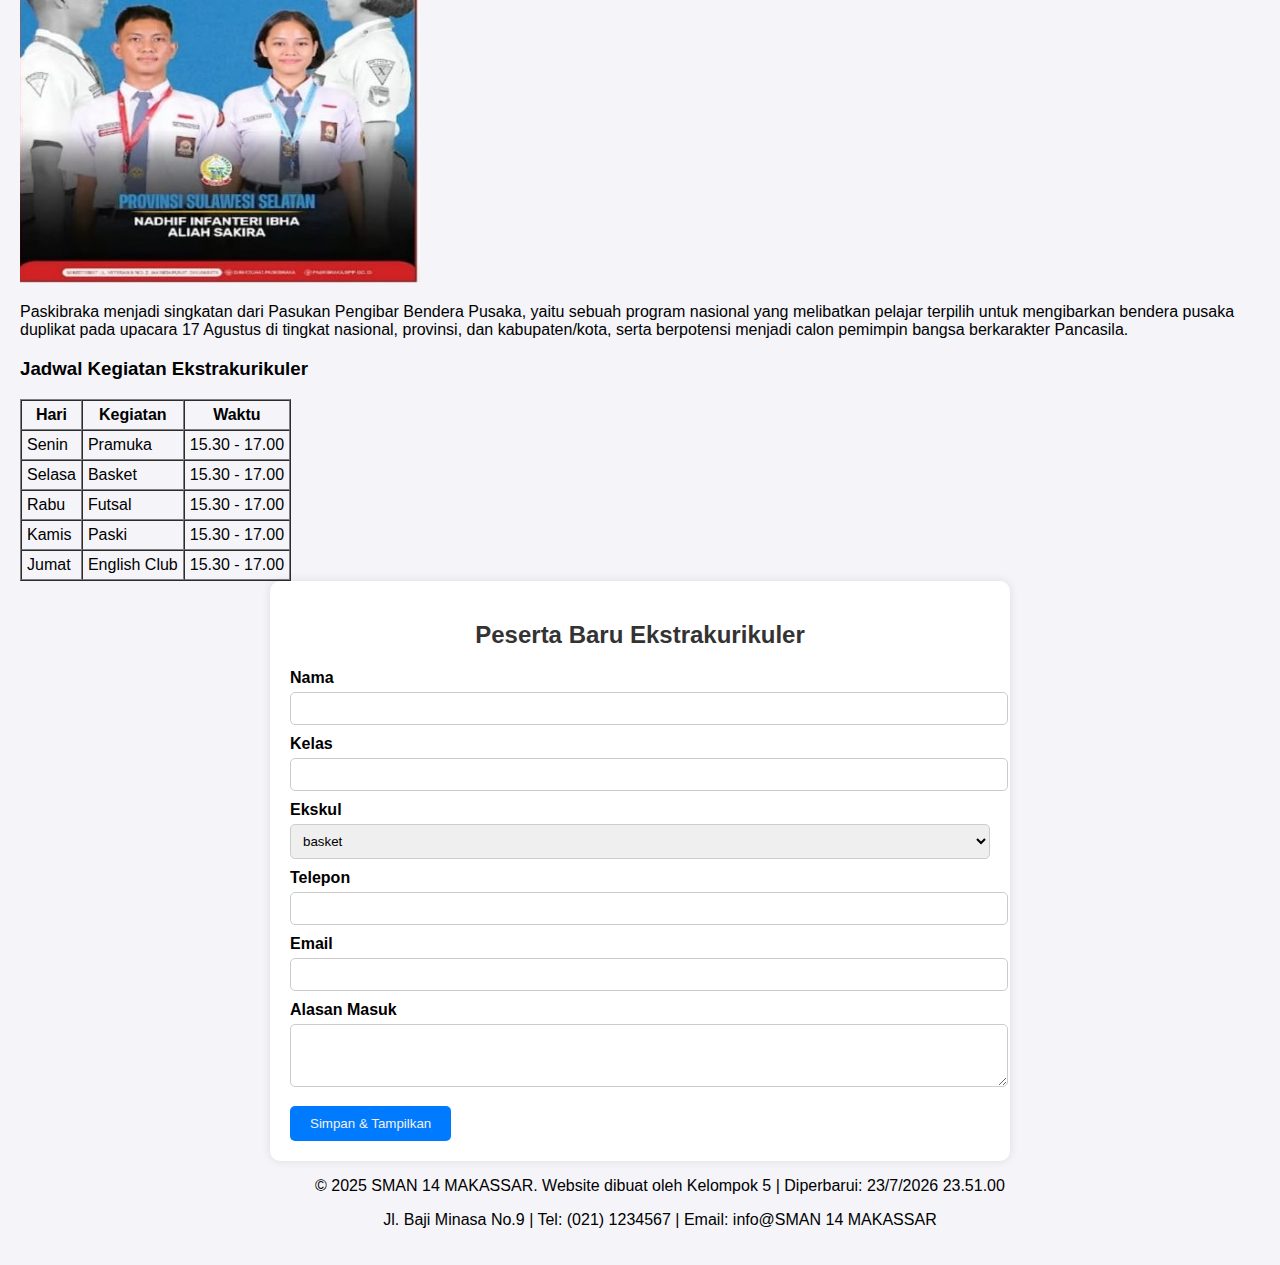
<file: prestasi.html>
<!DOCTYPE html>
<html lang="id">
<head>
    <meta charset="UTF-8" />
    <meta name="viewport" content="width=device-width, initial-scale=1" />
    <title>SMAN 14 MAKASSAR - Ekstrakurikuler</title>
    <link href="https://cdn.jsdelivr.net/npm/bootstrap@5.3.8/dist/css/bootstrap.min.css" rel="stylesheet" integrity="sha384-sRIl4kxILFvY47J16cr9ZwB07vP4J8+LH7qKQnuqkuIAvNWLzeN8tE5YBujZqJLB" crossorigin="anonymous">

    <style>
    body { font-family: Arial, sans-serif; background: #f4f4f9; margin: 0; padding: 20px; }
    .container { max-width: 700px; background: #fff; padding: 20px; border-radius: 10px; margin: auto; box-shadow: 0 0 10px rgba(0,0,0,0.1); }
    h2 { text-align: center; color: #333; }
    label { font-weight: bold; margin-top: 10px; display: block; }
    input, textarea, select { width: 100%; padding: 8px; margin-top: 5px; border: 1px solid #ccc; border-radius: 5px; }
    button { background: #007bff; color: rgb(244, 240, 240); border: none; padding: 10px 20px; margin-top: 15px; border-radius: 5px; cursor: pointer; }
    button:hover { background: #0056b3; }
  </style>
</head>
<body>

    <header class="text-center py-4">
        <h1>SMAN 14 MAKASSAR</h1>
        <p>Cerdas Dalam Ilmu, Kuat Dalam Karakter</p>
    </header>

    <div class="container">
        <div class="alert alert-info alert-dismissible fade show" role="alert">
            <strong>Pengumuman!</strong> Pendaftaran siswa baru tahun ajaran 2026/2027 dibuka mulai 1 Januari 2026. Hubungi kami untuk info lebih lanjut.
            <button type="button" class="btn-close" data-bs-dismiss="alert" aria-label="Close"></button>
        </div>
    </div>

    <nav class="navbar navbar-expand-lg navbar-light bg-light">
        <div class="container-fluid">
            <a class="navbar-brand" href="#">SMAN 14 MAKASSAR</a>
            <button class="navbar-toggler" type="button" data-bs-toggle="collapse" data-bs-target="#navbarNav" aria-controls="navbarNav" aria-expanded="false" aria-label="Toggle navigation">
                <span class="navbar-toggler-icon"></span>
            </button>
            <div class="collapse navbar-collapse" id="navbarNav">
                <ul class="navbar-nav ms-auto">
                    <li class="nav-item"><a class="nav-link" href="index.html">Home</a></li>
                    <li class="nav-item"><a class="nav-link" href="profile.html">Profile Sekolah</a></li>
                    <li class="nav-item"><a class="nav-link" href="prestasi.html">Prestasi</a></li>
                    <li class="nav-item"><a class="nav-link" href="datasiswa.html">Data Siswa</a></li>
                    <li class="nav-item"><a class="nav-link" href="aboutus.html">About Us</a></li>
                </ul>
            </div>
        </div>
    </nav>

            <div>
                <h2>PMR</h2>
                <img src="pmr.jpg" width="400" height="400" />
                <p>Kegiatan HGN meliputi upacara bendera, penyampaian apresiasi dan terima kasih dari siswa kepada guru melalui surat atau kado, menggelar kegiatan edukatif dan kreatif seperti lomba atau nonton film pendidikan, serta aksi sosial yang mendukung pendidikan. </p>
            </div>
            
            <div>
                <h2>KEGIATAN HGN</h2>
                <img src="kunjungan.jpg" width="400" height="400" />
                <p>Kegiatan HGN meliputi upacara bendera, penyampaian apresiasi dan terima kasih dari siswa kepada guru melalui surat atau kado, menggelar kegiatan edukatif dan kreatif seperti lomba atau nonton film pendidikan, serta aksi sosial yang mendukung pendidikan. </p>
            </div>
            
            <div>
                <h2>PASKIBRAKA</h2>
                <img src="paski.jpg" width="400" height="400" />
                <p>Paskibraka menjadi singkatan dari Pasukan Pengibar Bendera Pusaka, yaitu sebuah program nasional yang melibatkan pelajar terpilih untuk mengibarkan bendera pusaka duplikat pada upacara 17 Agustus di tingkat nasional, provinsi, dan kabupaten/kota, serta berpotensi menjadi calon pemimpin bangsa berkarakter Pancasila.</p>
            </div>
            
        <div>
            <h3>Jadwal Kegiatan Ekstrakurikuler</h3>
            <table border="1" cellpadding="5" cellspacing="0">
                <tr>
                    <th>Hari</th>
                    <th>Kegiatan</th>
                    <th>Waktu</th>
                </tr>
                <tr>
                    <td>Senin</td>
                    <td>Pramuka</td>
                    <td>15.30 - 17.00</td>
                </tr>
                <tr>
                    <td>Selasa</td>
                    <td>Basket</td>
                    <td>15.30 - 17.00</td>
                </tr>
                <tr>
                    <td>Rabu</td>
                    <td>Futsal</td>
                    <td>15.30 - 17.00</td>
                </tr>
                <tr>
                    <td>Kamis</td>
                    <td>Paski</td>
                    <td>15.30 - 17.00</td>
                </tr>
                <tr>
                    <td>Jumat</td>
                    <td>English Club</td>
                    <td>15.30 - 17.00</td>
                </tr>
            </table>
        </div>
    </div>

    <div class="container">
  <h2>Peserta Baru Ekstrakurikuler</h2>
  <form action="p.php" method="post" enctype="multipart/form-data">
    <label>Nama</label>
    <input type="text" name="nama" required>

    <label>Kelas</label>
    <input type="text" name="kelas">

    <label>Ekskul</label>
    <select name="jenis">
      <option value="basket">basket</option>
      <option value="futsal">futsal</option>
      <option value="paski">paski</option>
      <option value="pmr">pmr</option>
      <option value="English Club">English Club</option>
    </select>

    <label>Telepon</label>
    <input type="text" name="telpon">

    <label>Email</label>
    <input type="email" name="email">

    <label>Alasan Masuk</label>
    <textarea name="alasan" rows="3"></textarea>

    <button type="submit">Simpan & Tampilkan</button>
  </form>
</div>
        <ul align="center">
    <footer class="bg-dark text-white text-center py-4 mt-4">
        <p>&copy; 2025 SMAN 14 MAKASSAR. Website dibuat oleh Kelompok 5</p>
        <p>Jl. Baji Minasa No.9 | Tel: (021) 1234567 | Email: info@SMAN 14 MAKASSAR</p>
    </footer>

    <script>
        document.addEventListener('DOMContentLoaded', function() {
            const now = new Date();
            const footer = document.querySelector('footer p:first-of-type');
            footer.innerHTML += ` | Diperbarui: ${now.toLocaleDateString('id-ID')} ${now.toLocaleTimeString('id-ID')}`;
        });
    </script>
    <script src="https://cdn.jsdelivr.net/npm/bootstrap@5.3.8/dist/js/bootstrap.bundle.min.js" integrity="sha384-FKyoEForCGlyvwx9Hj09JcYn3nv7wiPVlz7YYwJrWVcXK/BmnVDxM+D2scQbITxI" crossorigin="anonymous"></script>
</body>
</html>
</file>
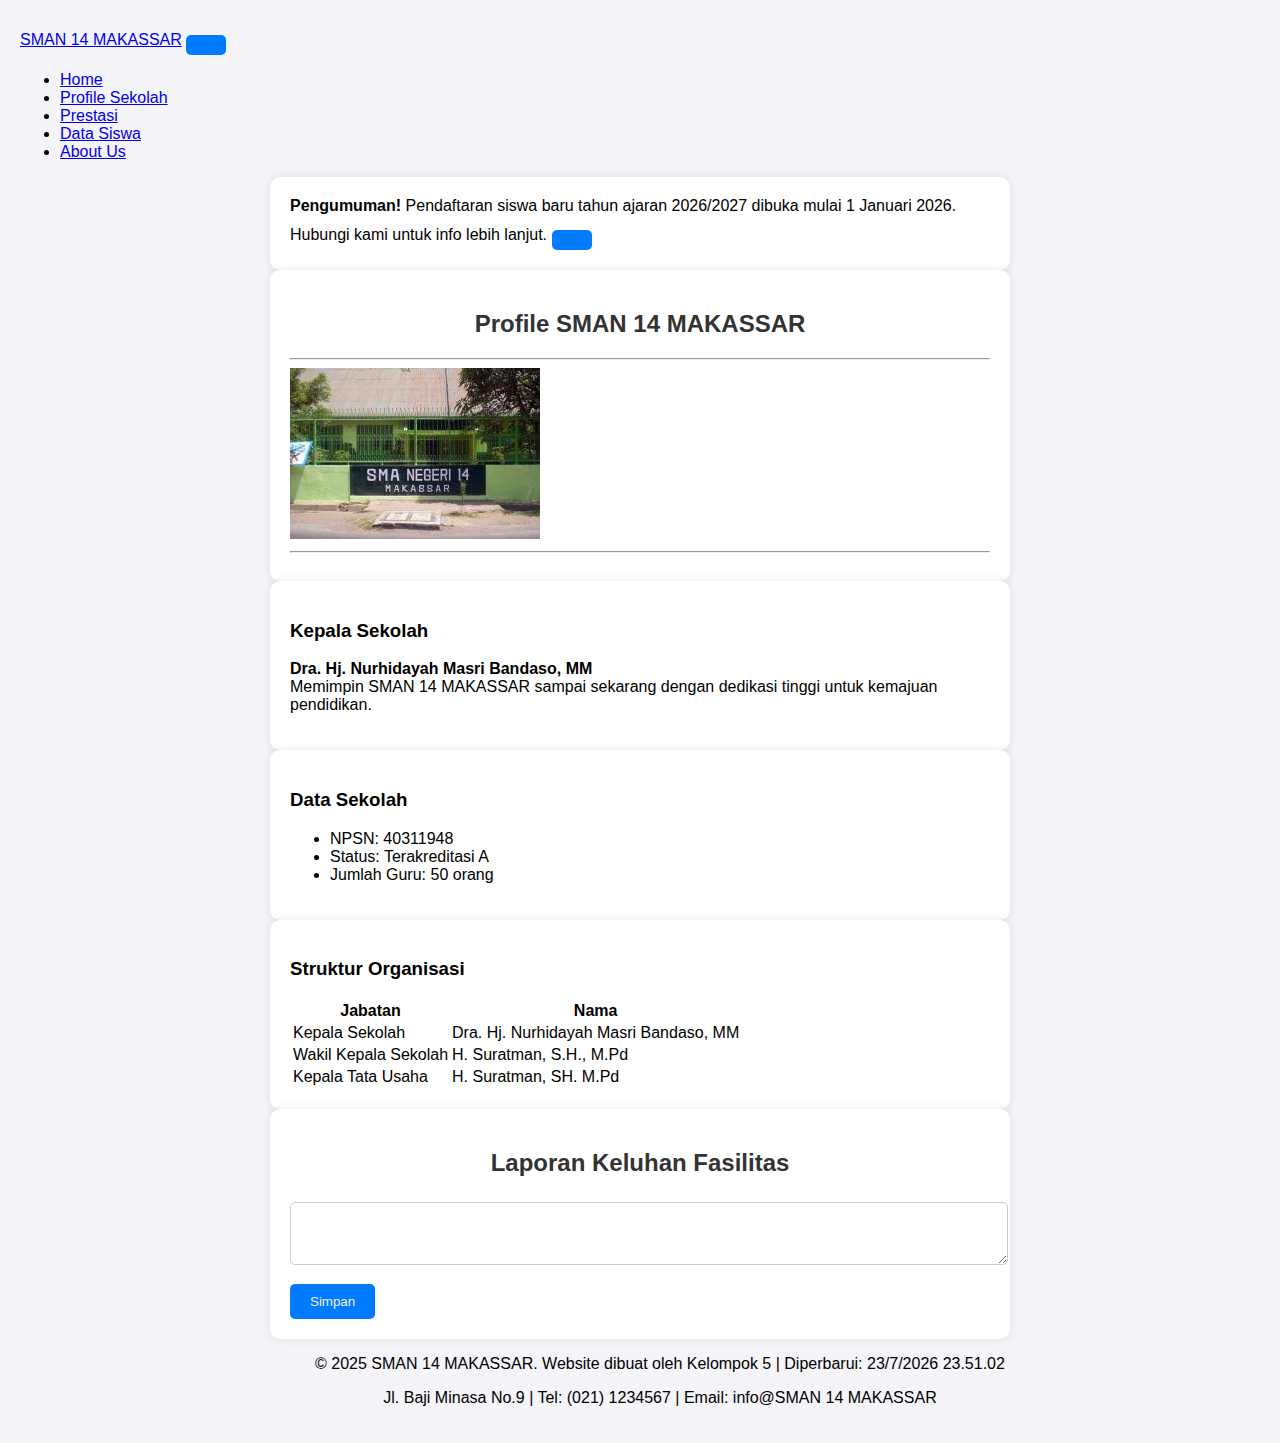
<file: profile.html>
<!DOCTYPE html>
<html lang="id">
<head>
    <meta charset="UTF-8" />
    <meta name="viewport" content="width=device-width, initial-scale=1" />
    <title>SMAN 14 MAKASSAR - Profile Sekolah</title>
    <link href="https://cdn.jsdelivr.net/npm/bootstrap@5.3.8/dist/css/bootstrap.min.css" rel="stylesheet" integrity="sha384-sRIl4kxILFvY47J16cr9ZwB07vP4J8+LH7qKQnuqkuIAvNWLzeN8tE5YBujZqJLB" crossorigin="anonymous">
    <style>
    body { font-family: Arial, sans-serif; background: #f4f4f9; margin: 0; padding: 20px; }
    .container { max-width: 700px; background: #fff; padding: 20px; border-radius: 10px; margin: auto; box-shadow: 0 0 10px rgba(0,0,0,0.1); }
    h2 { text-align: center; color: #333; }
    label { font-weight: bold; margin-top: 10px; display: block; }
    input, textarea, select { width: 100%; padding: 8px; margin-top: 5px; border: 1px solid #ccc; border-radius: 5px; }
    button { background: #007bff; color: rgb(244, 240, 240); border: none; padding: 10px 20px; margin-top: 15px; border-radius: 5px; cursor: pointer; }
    button:hover { background: #0056b3; }
  </style>
</head>
<body>

    <nav class="navbar navbar-expand-lg navbar-light bg-light">
        <div class="container-fluid">
            <a class="navbar-brand" href="#">SMAN 14 MAKASSAR</a>
            <button class="navbar-toggler" type="button" data-bs-toggle="collapse" data-bs-target="#navbarNav" aria-controls="navbarNav" aria-expanded="false" aria-label="Toggle navigation">
                <span class="navbar-toggler-icon"></span>
            </button>
            <div class="collapse navbar-collapse" id="navbarNav">
                <ul class="navbar-nav ms-auto">
                    <li class="nav-item">
                        <a class="nav-link active" href="index.html">Home</a>
                    </li>
                    <li class="nav-item">
                        <a class="nav-link" href="profile.html">Profile Sekolah</a>
                    </li>
                    <li class="nav-item">
                        <a class="nav-link" href="prestasi.html">Prestasi</a>
                    </li>
                    <li class="nav-item">
                        <a class="nav-link" href="datasiswa.html">Data Siswa</a>
                    </li>
                    <li class="nav-item">
                        <a class="nav-link" href="aboutus.html">About Us</a>
                    </li>
                </ul>
            </div>
        </div>
    </nav>

    <div class="container">
        <div class="alert alert-info alert-dismissible fade show" role="alert">
            <strong>Pengumuman!</strong> Pendaftaran siswa baru tahun ajaran 2026/2027 dibuka mulai 1 Januari 2026. Hubungi kami untuk info lebih lanjut.
            <button type="button" class="btn-close" data-bs-dismiss="alert" aria-label="Close"></button>
        </div>
    </div>

    <div class="container mt-5 text-center">
        <h2>Profile SMAN 14 MAKASSAR</h2>
        <hr>
        <div>
            <img src="fotosekolah.jpg" alt="Foto sekolah sman 14 makassar" class="img-fluid rounded">
        </div>
        <hr>
    </div>

    <div class="container mt-4">
        <h3>Kepala Sekolah</h3>
        <p><strong>Dra. Hj. Nurhidayah Masri Bandaso, MM</strong><br />
            Memimpin SMAN 14 MAKASSAR sampai sekarang dengan dedikasi tinggi untuk kemajuan pendidikan.</p>
    </div>


    <div class="container mt-4">
        <h3>Data Sekolah</h3>
        <ul>
            <li>NPSN: 40311948</li>
            <li>Status: Terakreditasi A</li>
            <li>Jumlah Guru: 50 orang</li>
        </ul>
    </div>

    <div class="container mt-4">
        <h3>Struktur Organisasi</h3>
        <table class="table table-bordered">
            <thead>
                <tr>
                    <th>Jabatan</th>
                    <th>Nama</th>
                </tr>
            </thead>
            <tbody>
                <tr>
                    <td>Kepala Sekolah</td>
                    <td>Dra. Hj. Nurhidayah Masri Bandaso, MM</td>
                </tr>
                <tr>
                    <td>Wakil Kepala Sekolah</td>
                    <td>H. Suratman, S.H., M.Pd</td>
                </tr>
                <tr>
                    <td>Kepala Tata Usaha</td>
                    <td>H. Suratman, SH. M.Pd</td>
                </tr>
            </tbody>
        </table>
    </div>

    <div class="container">
  <h2>Laporan Keluhan Fasilitas</h2>
  <form action="keluhan.php" method="post" enctype="multipart/form-data">
    <input type="hidden" name="id" value="1">
    <textarea name="alasan" rows="3"></textarea>

    <button type="submit">Simpan</button>
  </form>
</div>
       <ul align="center">
    <footer class="bg-dark text-white text-center py-4 mt-4">
        <p>&copy; 2025 SMAN 14 MAKASSAR. Website dibuat oleh Kelompok 5</p>
        <p>Jl. Baji Minasa No.9 | Tel: (021) 1234567 | Email: info@SMAN 14 MAKASSAR</p>
    </footer>

    <script>
        document.addEventListener('DOMContentLoaded', function() {
            const now = new Date();
            const footer = document.querySelector('footer p:first-of-type');
            footer.innerHTML += ` | Diperbarui: ${now.toLocaleDateString('id-ID')} ${now.toLocaleTimeString('id-ID')}`;
        });
    </script>
    <script src="https://cdn.jsdelivr.net/npm/bootstrap@5.3.8/dist/js/bootstrap.bundle.min.js" integrity="sha384-FKyoEForCGlyvwx9Hj09JcYn3nv7wiPVlz7YYwJrWVcXK/BmnVDxM+D2scQbITxI" crossorigin="anonymous"></script>
</body>
</html>
</file>
